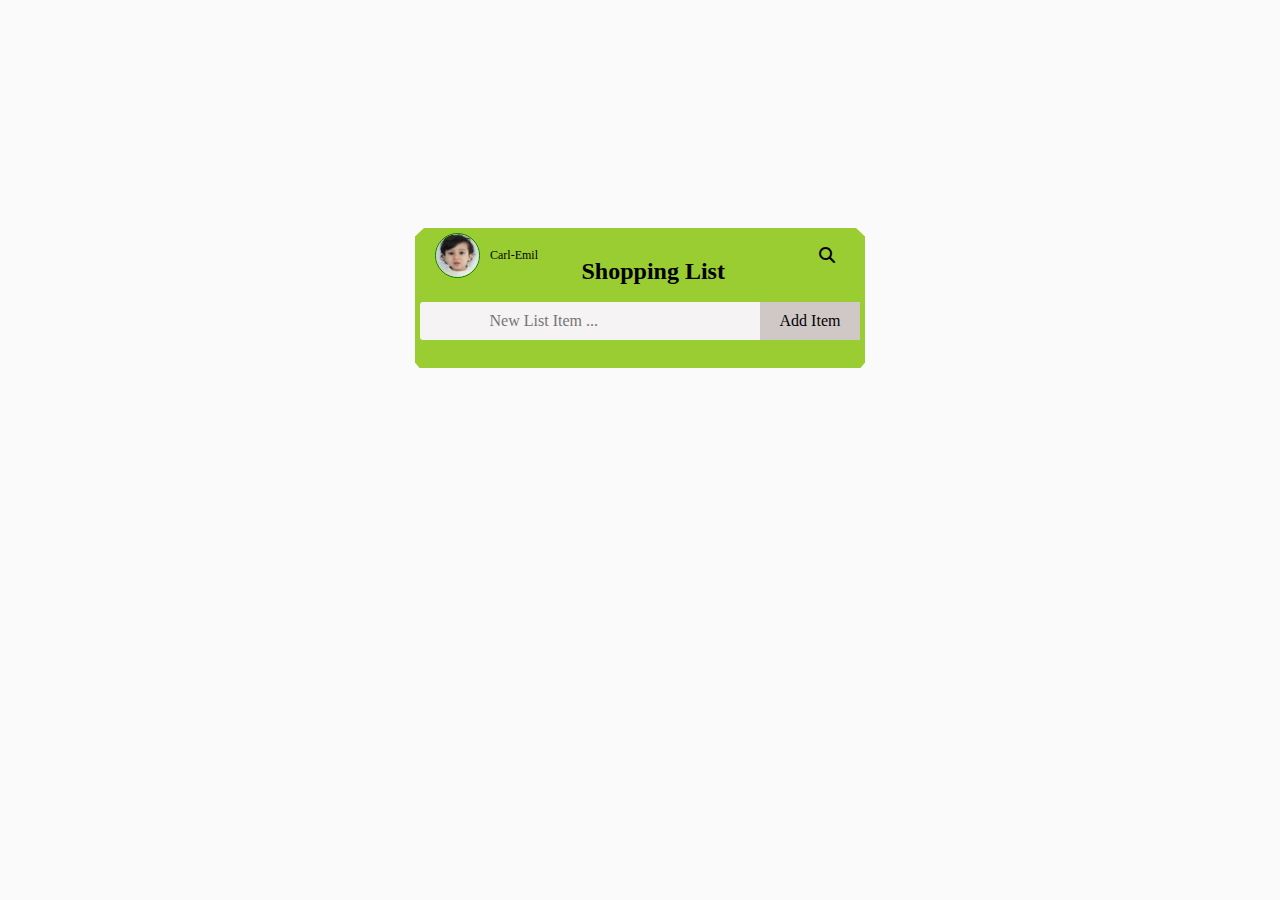
<file:  To Do LIst/index.html>
<!DOCTYPE html>
<html lang="en">
  <head>
    <meta charset="UTF-8" />
    <meta name="viewport" content="width=device-width, initial-scale=1.0" />
    <link rel="stylesheet" href="styles.css" />
    <link
      rel="stylesheet"
      href="https://cdnjs.cloudflare.com/ajax/libs/font-awesome/6.7.2/css/all.min.css"
    />
    <title>Document</title>
  </head>
  <body>
    <div class="container">
      <header>
        <div class="profile">
          <img src="image/IMAGE 2025-07-22 14:15:34.jpg" alt="" />
          <span class="name">Carl-Emil</span>
          <input class="search hidden" type="text" placeholder="Search . . ." />
          <span class="search-icon"
            ><i class="fa-solid fa-magnifying-glass"></i
          ></span>
        </div>
        <h2>Shopping List</h2>
        <div class="input-holder">
          <div class="insert">
            <input
              class="content"
              type="text"
              placeholder="New List Item ..."
            />
            <button class="add">Add Item</button>
          </div>
        </div>
      </header>
      <ul></ul>
    </div>
    <script src="script.js"></script>
  </body>
</html>
</file>
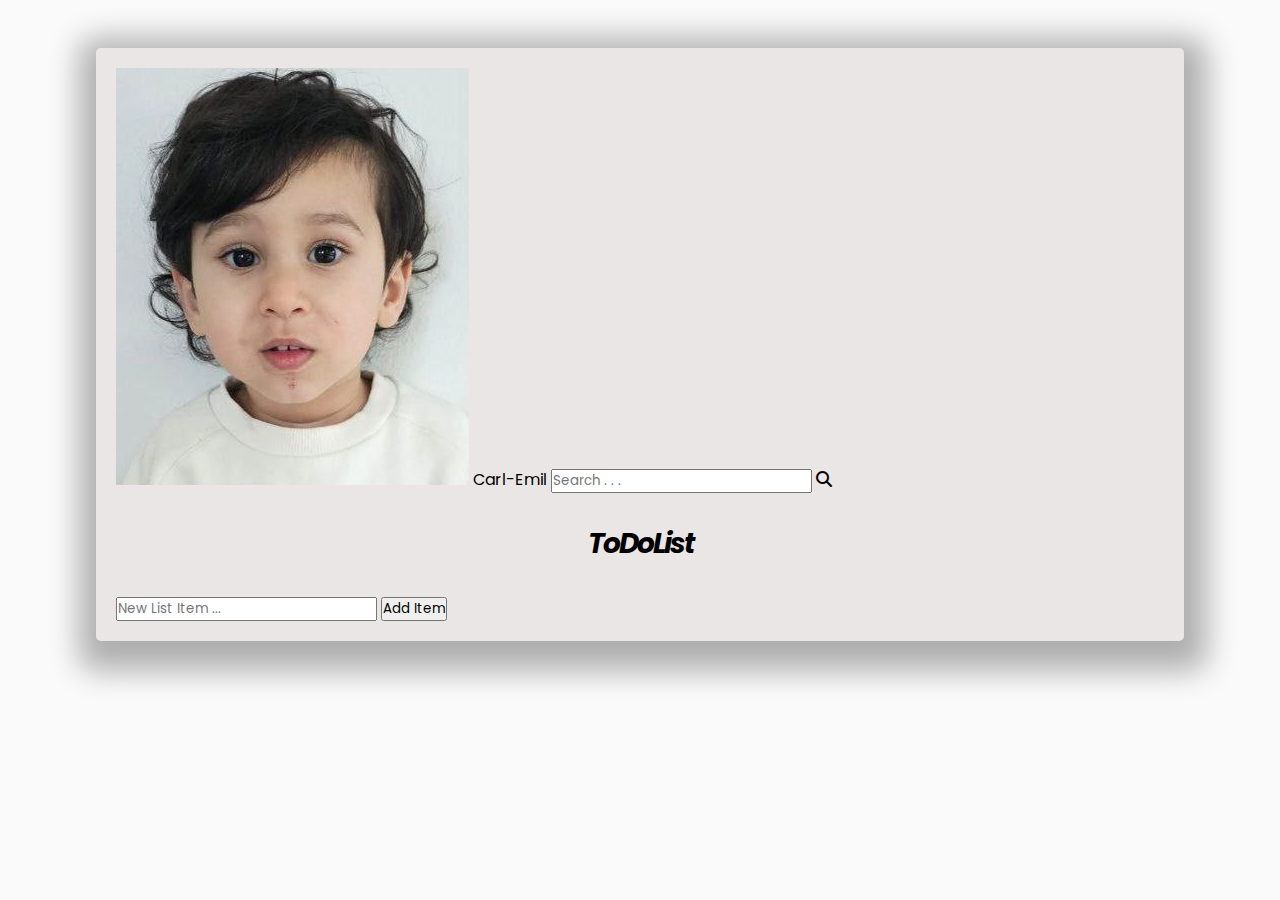
<file: ToDoList/index.html>
<!DOCTYPE html>
<html lang="en">
  <head>
    <meta charset="UTF-8" />
    <meta name="viewport" content="width=device-width, initial-scale=1.0" />
    <link rel="stylesheet" href="styles.css" />
    <link
      rel="stylesheet"
      href="https://cdnjs.cloudflare.com/ajax/libs/font-awesome/6.7.2/css/all.min.css"
    />
    <title>ToDoList</title>
  </head>
  <body>
    <div class="container">
      <header>
        <div class="profile">
          <img src="image/IMAGE 2025-07-22 14:15:34.jpg" alt="" />
          <span class="name">Carl-Emil</span>
          <input class="search hidden" type="text" placeholder="Search . . ." />
          <span class="search-icon"
            ><i class="fa-solid fa-magnifying-glass"></i
          ></span>
        </div>
        <h2>ToDoList</h2>
        <div class="input-holder">
          <div class="insert">
            <input
              class="content"
              type="text"
              placeholder="New List Item ..."
            />
            <button class="add">Add Item</button>
          </div>
        </div>
      </header>
      <ul></ul>
    </div>
    <script src="script.js"></script>
  </body>
</html>
</file>
<file:  To Do LIst/styles.css>
* {
  padding: 0;
  margin: 0;
  box-sizing: border-box;
  font-family: serif;
}
body {
  background: #fafafa;
  font-family: sans-serif;
  display: flex;
  justify-content: center;
  align-items: center;
  height: 100vh;
}
.container {
  width: 450px;
  min-width: 450px;
  display: flex;
  flex-direction: column;
  align-items: center;
  border-radius: 5px;
  overflow: hidden;
  position: relative;
}
header {
  height: 140px;
  width: 100%;
  background-color: yellowgreen;
  display: flex;
  position: relative;
  flex-direction: column;
  clip-path: polygon(
    2% 0%,
    98% 0%,
    100% 6%,
    100% 96%,
    99% 100%,
    1% 100%,
    0% 96%,
    0% 6%
  );
}
.profile {
  height: 45px;
  width: 100%;
  display: flex;
  align-items: center;
  position: relative;
  padding: 0 20px;
  margin-top: 5px;
}
img {
  width: 45px;
  height: 45px;
  border: 1px solid green;
  border-radius: 50%;
}
.name {
  font-size: 12px;
  padding-left: 10px;
}
.search {
  width: 100px;
  position: absolute;
  right: 50px;
  outline: none;
  border: none;
}
.search-icon {
  position: absolute;
  right: 30px;
  cursor: pointer;
}
.hidden {
  visibility: hidden;
}
h2 {
  position: absolute;
  left: 37%;
  top: 30px;
}
.input-holder {
  height: 85px;
  display: flex;
  justify-content: center;
  align-items: center;
}
.insert {
  background-color: rgb(245, 243, 243);
  border-radius: 3px;
  display: flex;
}
.content {
  all: unset;
  padding: 10px 70px;
}
.add {
  all: unset;
  background-color: rgb(208, 199, 199);
  padding: 0 20px;
  cursor: pointer;
}
.add:hover {
  box-shadow: rgba(0, 0, 0, 0.17) 0px -23px 25px 0px inset;
}

ul {
  list-style-type: none;
  width: 100%;
  height: 300px;
  overflow-y: auto;
  margin: 2px;
}
li {
  background-color: rgb(68, 241, 152);
  height: 50px;
  position: relative;
  display: flex;
  align-items: center;
  padding-left: 50px;
  transition: 0.5s;
  /*box-shadow: 0 0 0 1px black inset;*/
  margin-bottom: 2px;
  clip-path: polygon(
    1% 0%,
    99% 0%,
    100% 6%,
    100% 94%,
    99% 100%,
    1% 100%,
    0% 94%,
    0% 6%
  );
}
li:hover {
  background-color: rgb(193, 245, 116);
}
li .trash {
  position: absolute;
  right: 20px;
  visibility: hidden;
}
li .trash:hover {
  color: rgb(233, 9, 9);
}
ul li:hover .trash i {
  visibility: visible;
}
.checkbox {
  transform: scale(1.5);
  position: absolute;
  left: 20px;
  font-size: 16px;
}
</file>
<file: ToDoList/styles.css>
@import url("https://fonts.googleapis.com/css2?family=Poppins:ital,wght@0,100;0,200;0,300;0,400;0,500;0,600;0,700;0,800;0,900;1,100;1,200;1,300;1,400;1,500;1,600;1,700;1,800;1,900&display=swap");

* {
  padding: 0;
  margin: 0;
  box-sizing: border-box;
  font-family: "Poppins", serif;
}

body {
  background: #fafafa;
  font-family: sans-serif;

  height: auto;
  padding: 3rem 6rem;
}

.container {
  width: 100%;
  height: 100%;
  background-color: #ebe6e6;
  padding: 20px;
  overflow: hidden;
  border-radius: 5px;
  box-shadow: 3px 10px 30px 20px rgba(0, 0, 0, 0.3);
}

h2 {
  width: 100%;
  text-align: center;
  margin: 30px 0px;
  letter-spacing: -2px;
  font-style: italic;
  font-size: 28px;
}

h2 span {
  display: inline-block;
  opacity: 0;
  transform: translateX(-100vw);
  animation: titleAnimate 9s ease-in-out 4s infinite;
}

h2 span:nth-child(8) {
  animation-delay: 0.1s;
}

h2 span:nth-child(7) {
  animation-delay: 0.3s;
}

h2 span:nth-child(6) {
  animation-delay: 0.5s;
}

h2 span:nth-child(5) {
  animation-delay: 0.7s;
}

h2 span:nth-child(4) {
  animation-delay: 0.9s;
}

h2 span:nth-child(3) {
  animation-delay: 1.1s;
}

h2 span:nth-child(2) {
  animation-delay: 1.3s;
}

h2 span:nth-child(1) {
  animation-delay: 1.5s;
}

@keyframes titleAnimate {
  0% {
    opacity: 0;
    transform: translateX(-100vw);
  }

  30% {
    opacity: 1;
    transform: translateX(0);
  }

  70% {
    opacity: 1;
    transform: translateX(0);
  }

  100% {
    transform: translateX(100vw);
    opacity: 0;
  }
}

ul li {
  width: 100%;
  height: 5rem;
  padding: 30px;
  list-style-type: none;
  display: inline-block;
  text-align: center;
  border-bottom: 1px ridge gray;
  margin-bottom: 30px;
  transition: 1s;
  position: relative;
}

li:hover {
  background-color: #fafafa;
}

li .checkbox {
  transform: scale(1.5);
  position: absolute;
  left: 30px;
  top: 35px;
  cursor: pointer;
}

li .trash {
  position: absolute;
  cursor: pointer;
  color: #888;
  transition: color 0.3s;
  right: 30px;
  top: 30px;
  font-size: 18px;
  display: none;
}

li .trash:hover {
  color: rgb(233, 9, 9);
}

.btn-holder {
  display: flex;
  flex-wrap: wrap;
  justify-content: space-between;
  width: 100%;
  padding: 0 10px;
}

.insert-task-holder {
  background-color: rgb(245, 243, 243);
  width: 500px;
  border-radius: 5px;
  display: flex;
  justify-content: space-between;
  border: 2px solid lightskyblue;
  border-radius: 3px;
}

.task-input {
  border: none;
  outline: none;
  width: 100%;
  padding: 12px;
}

.add-task-btn {
  border: none;
  outline: none;
  background-color: gray;
  width: 130px;
  text-align: center;
  cursor: pointer;
}

.btns {
  width: 500px;
  display: flex;
  flex-wrap: wrap;
  justify-content: space-between;
}

.btns button {
  padding: 12px;
  border: 2px solid lightskyblue;
  border-radius: 5px;
  text-align: center;
  cursor: pointer;
  font-size: 16px;
}

.btns button:active {
  color: #fff;
}

.progress {
  background-color: greenyellow;
}

.finished-task {
  background-color: rgb(245, 50, 50);
}

.all-tasks {
  background-color: rgb(97, 97, 246);
}

@media (max-width: 1255px) {
  .btn-holder {
    justify-content: center;
    gap: 20px;
  }
}

@media (max-width: 967px) {
  body {
    padding: 3rem;
  }

  .insert-task-holder,
  .btns,
  .btns button {
    width: 100%;
    margin: 5px 0;
  }
}

@media (max-width: 440px) {

  .insert-task-holder {
    border: none;
    background-color: #ebe6e6;
    flex-direction: column;
    align-items: center;
    width: 100%;
  }

  .task-input,
  .add-task-btn {
    width: 100%;
    border: 2px solid lightskyblue;
    border-radius: 5px;
    padding: 12px 0;
    box-sizing: border-box;
    margin: 5px 0;
  }

  .task-input {
    padding-left: 10px;
  }
}
</file>
